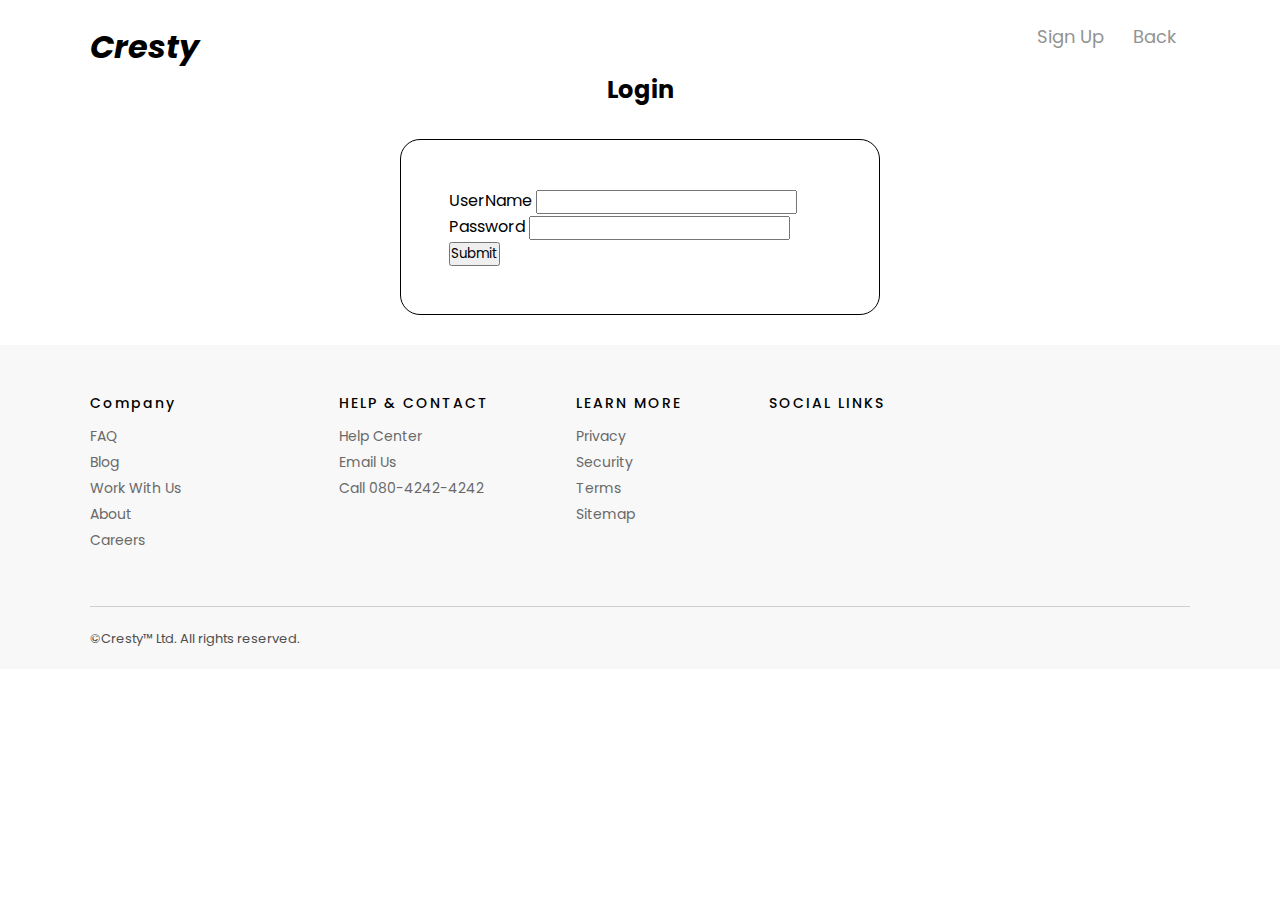
<file: login.html>
<!doctype html>
<html lang="en">

<head>
    <title>Login</title>
    <!-- Required meta tags -->
    <meta charset="utf-8" />
    <meta name="viewport" content="width=device-width, initial-scale=1, shrink-to-fit=no" />

    <!-- Bootstrap CSS v5.2.1 -->
    <link href="https://cdn.jsdelivr.net/npm/bootstrap@5.3.2/dist/css/bootstrap.min.css" rel="stylesheet"
        integrity="sha384-T3c6CoIi6uLrA9TneNEoa7RxnatzjcDSCmG1MXxSR1GAsXEV/Dwwykc2MPK8M2HN" crossorigin="anonymous" />
        <link rel="stylesheet" href="style.css">
        <link rel="stylesheet" href="https://cdnjs.cloudflare.com/ajax/libs/font-awesome/6.4.0/css/all.min.css"
            integrity="sha512-iecdLmaskl7CVkqkXNQ/ZH/XLlvWZOJyj7Yy7tcenmpD1ypASozpmT/E0iPtmFIB46ZmdtAc9eNBvH0H/ZpiBw=="
            crossorigin="anonymous" referrerpolicy="no-referrer" />
        <link rel="preconnect" href="https://fonts.googleapis.com">
        <link rel="preconnect" href="https://fonts.gstatic.com" crossorigin>
        <link href="https://fonts.googleapis.com/css2?family=Poppins&display=swap" rel="stylesheet">
    <style>
        .text-center {
            text-align: center !important;
            margin-bottom: 2rem;
        }
        .p-5 {
            margin-bottom: 30px;
            padding: 3rem !important;
            margin-left: 25rem;
            margin-right: 25rem;
            border: 1px solid black;
            border-radius: 20px;
        }
    </style>
</head>

<body>
    <header>
        <div class="navbar">
            <div class="nav-logo">
                <div class="logo">
                    <h1 style="font-style: oblique;">Cresty</h1>
                </div>
            </div>
            <div class="user-login">
                <a href="register.html">Sign Up</a>
                <a href="indexhome.php">Back</a>
            </div>
        </div>
    </header>
    <main>
        <h2 class="text-center">Login</h2>
        <form class="p-5 mt-2" action="login.php" method="post">
            <div class="mb-3">
                <label for="" class="form-label mt-3">UserName</label>
                <input type="text" class="form-control" name="uname" id="" aria-describedby="helpId" placeholder="" />

            </div>
            <div class="mb-3">
                <label for="" class="form-label mt-2">Password</label>
                <input type="password" class="form-control" name="pass" id="" placeholder="" />
            </div>
            <button type="submit" class="btn btn-primary">
                Submit
            </button>
        </form>
    </main>
    <footer>
        <div class="sec1">
            <div class="main-footer">
                <div class="foot1">
                    <h6>Company</h6>
                    <nav>
                        <a href="#">
                            <p>FAQ</p>
                        </a>
                        <a href="#">
                            <p>Blog</p>
                        </a>
                        <a href="#">
                            <p>Work With Us</p>
                        </a>
                        <a href="#">
                            <p>About</p>
                        </a>
                        <a href="#">
                            <p>Careers</p>
                        </a>
                    </nav>
                </div>
                <div class="foot2">
                    <h6>HELP & CONTACT</h6>
                    <nav>
                        <a href="#">
                            <p>Help Center</p>
                        </a>
                        <a href="#">
                            <p>Email Us</p>
                        </a>
                        <a href="#">
                            <p>Call 080-4242-4242</p>
                        </a>
                    </nav>
                </div>
                <div class="foot4">
                    <h6>LEARN MORE</h6>
                    <nav>
                        <a href="#">
                            <p>Privacy</p>
                        </a>
                        <a href="#">
                            <p>Security</p>
                        </a>
                        <a href="#">
                            <p>Terms</p>
                        </a>
                        <a href="#">
                            <p>Sitemap</p>
                        </a>
                    </nav>
                </div>
                <div class="foot5">
                    <h6>SOCIAL LINKS</h6>
                    <div class="icons">
                        <a href="#"><i class="fa-brands fa-linkedin" style="color: #000000;"></i></a>
                        <a href="#"><i class="fa-brands fa-instagram" style="color: #000000;"></i></a>
                        <a href="#"><i class="fa-brands fa-github" style="color: #000000;"></i></a>
                        <a href="#"><i class="fa-brands fa-facebook" style="color: #000000;"></i></a>
                    </div>
                </div>
            </div>
            <hr class="h-line">
            <p class="copyright">©Cresty™ Ltd. All rights reserved.</p>
        </div>
    </footer>
    <!-- Bootstrap JavaScript Libraries -->
    <script src="https://cdn.jsdelivr.net/npm/@popperjs/core@2.11.8/dist/umd/popper.min.js"
        integrity="sha384-I7E8VVD/ismYTF4hNIPjVp/Zjvgyol6VFvRkX/vR+Vc4jQkC+hVqc2pM8ODewa9r"
        crossorigin="anonymous"></script>

    <script src="https://cdn.jsdelivr.net/npm/bootstrap@5.3.2/dist/js/bootstrap.min.js"
        integrity="sha384-BBtl+eGJRgqQAUMxJ7pMwbEyER4l1g+O15P+16Ep7Q9Q+zqX6gSbd85u4mG4QzX+"
        crossorigin="anonymous"></script>
</body>

</html>
</file>
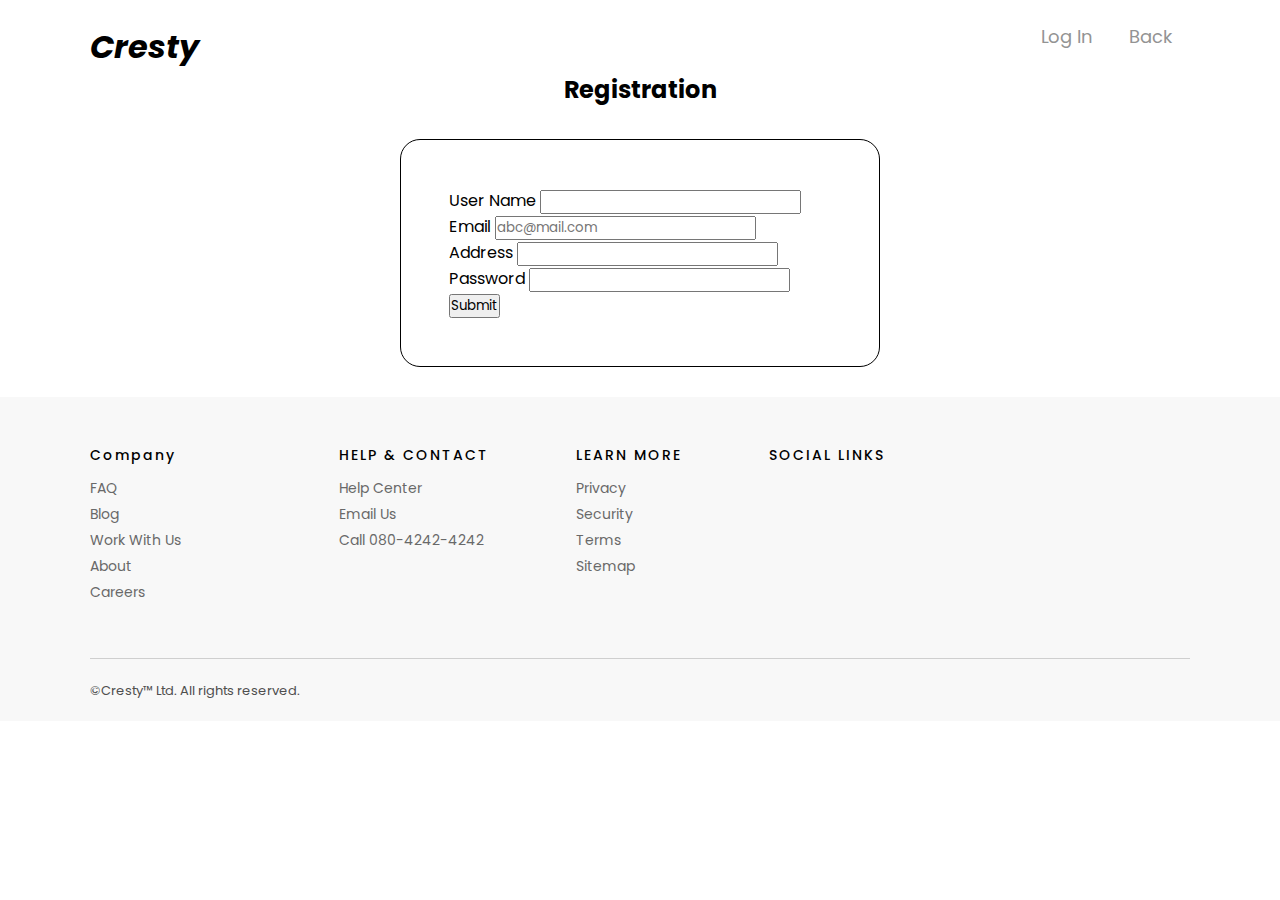
<file: register.html>
<!doctype html>
<html lang="en">

<head>
    <title>Register</title>
    <!-- Required meta tags -->
    <meta charset="utf-8" />
    <meta name="viewport" content="width=device-width, initial-scale=1, shrink-to-fit=no" />

    <!-- Bootstrap CSS v5.2.1 -->
    <link href="https://cdn.jsdelivr.net/npm/bootstrap@5.3.2/dist/css/bootstrap.min.css" rel="stylesheet"
        integrity="sha384-T3c6CoIi6uLrA9TneNEoa7RxnatzjcDSCmG1MXxSR1GAsXEV/Dwwykc2MPK8M2HN" crossorigin="anonymous" />
    <link rel="stylesheet" href="style.css">
    <link rel="stylesheet" href="https://cdnjs.cloudflare.com/ajax/libs/font-awesome/6.4.0/css/all.min.css"
        integrity="sha512-iecdLmaskl7CVkqkXNQ/ZH/XLlvWZOJyj7Yy7tcenmpD1ypASozpmT/E0iPtmFIB46ZmdtAc9eNBvH0H/ZpiBw=="
        crossorigin="anonymous" referrerpolicy="no-referrer" />
    <link rel="preconnect" href="https://fonts.googleapis.com">
    <link rel="preconnect" href="https://fonts.gstatic.com" crossorigin>
    <link href="https://fonts.googleapis.com/css2?family=Poppins&display=swap" rel="stylesheet">
    <style>
        .text-center {
            text-align: center !important;
            margin-bottom: 2rem;
        }
        .p-5 {
            margin-bottom: 30px;
            padding: 3rem !important;
            margin-left: 25rem;
            margin-right: 25rem;
            border: 1px solid black;
            border-radius: 20px;
        }
    </style>
</head>

<body>
    <header>
        <div class="navbar">
            <div class="nav-logo">
                <div class="logo">
                    <h1 style="font-style: oblique;">Cresty</h1>
                </div>
            </div>
            <div class="user-login">
                <a href="login.html">Log In</a>
                <a href="indexhome.php">Back</a>
            </div>
        </div>
    </header>
    <main>
        <h2 class="text-center">Registration</h2>
        <form class="p-5 mt-2" action="register.php" method="post">
            <div class="mb-3">
                <label for="" class="form-label mt-2">User Name</label>
                <input type="text" class="form-control" name="uname" id="" aria-describedby="helpId" placeholder="" />

            </div>
            <div class="mb-3">
                <label for="" class="form-label mt-2">Email</label>
                <input type="email" class="form-control" name="email" id="" aria-describedby="emailHelpId"
                    placeholder="abc@mail.com" />
                </div>

                <div class="mb-3">
                    <label for="" class="form-label">Address</label>
                    <input type="text" class="form-control" name="address" id="" aria-describedby="helpId"
                        placeholder="" />
                </div>

                <div class="mb-3">
                    <label for="" class="form-label mt-2">Password</label>
                    <input type="password" class="form-control" name="pass" id="" placeholder="" />
                </div>
                <button type="submit" class="btn btn-primary">
                    Submit
                </button>
        </form>
    </main>
    <footer>
        <div class="sec1">
            <div class="main-footer">
                <div class="foot1">
                    <h6>Company</h6>
                    <nav>
                        <a href="#">
                            <p>FAQ</p>
                        </a>
                        <a href="#">
                            <p>Blog</p>
                        </a>
                        <a href="#">
                            <p>Work With Us</p>
                        </a>
                        <a href="#">
                            <p>About</p>
                        </a>
                        <a href="#">
                            <p>Careers</p>
                        </a>
                    </nav>
                </div>
                <div class="foot2">
                    <h6>HELP & CONTACT</h6>
                    <nav>
                        <a href="#">
                            <p>Help Center</p>
                        </a>
                        <a href="#">
                            <p>Email Us</p>
                        </a>
                        <a href="#">
                            <p>Call 080-4242-4242</p>
                        </a>
                    </nav>
                </div>
                <div class="foot4">
                    <h6>LEARN MORE</h6>
                    <nav>
                        <a href="#">
                            <p>Privacy</p>
                        </a>
                        <a href="#">
                            <p>Security</p>
                        </a>
                        <a href="#">
                            <p>Terms</p>
                        </a>
                        <a href="#">
                            <p>Sitemap</p>
                        </a>
                    </nav>
                </div>
                <div class="foot5">
                    <h6>SOCIAL LINKS</h6>
                    <div class="icons">
                        <a href="#"><i class="fa-brands fa-linkedin" style="color: #000000;"></i></a>
                        <a href="#"><i class="fa-brands fa-instagram" style="color: #000000;"></i></a>
                        <a href="#"><i class="fa-brands fa-github" style="color: #000000;"></i></a>
                        <a href="#"><i class="fa-brands fa-facebook" style="color: #000000;"></i></a>
                    </div>
                </div>
            </div>
            <hr class="h-line">
            <p class="copyright">©Cresty™ Ltd. All rights reserved.</p>
        </div>
    </footer>
    <!-- Bootstrap JavaScript Libraries -->
    <script src="https://cdn.jsdelivr.net/npm/@popperjs/core@2.11.8/dist/umd/popper.min.js"
        integrity="sha384-I7E8VVD/ismYTF4hNIPjVp/Zjvgyol6VFvRkX/vR+Vc4jQkC+hVqc2pM8ODewa9r"
        crossorigin="anonymous"></script>

    <script src="https://cdn.jsdelivr.net/npm/bootstrap@5.3.2/dist/js/bootstrap.min.js"
        integrity="sha384-BBtl+eGJRgqQAUMxJ7pMwbEyER4l1g+O15P+16Ep7Q9Q+zqX6gSbd85u4mG4QzX+"
        crossorigin="anonymous"></script>
</body>

</html>
</file>
<file: style.css>
* {
  margin: 0;
  padding: 0;
  font-family: "Poppins", sans-serif;
  border: border-box;
}

body {
  overflow-x: hidden;
}

.navbar {
  height: 72px;
  background-color: white;
  width: 1100px;
  display: flex;
  align-items: center;
  justify-content: space-between;
  margin: 0 auto;
  /* background-color: greenyellow; */
}

.nav-logo {
  width: 126.9px;
  height: 27px;
}

.logo {
  height: 20px;
  width: 100%;
  cursor: pointer;
}

.nav-search {
  height: 54px;
  /* background-color: yellow; */
  display: flex;
  align-items: center;
  justify-content: center;
  border-radius: 0.8rem;
  border: 1px solid rgb(232, 232, 232);
  box-shadow: 0 2px 8px rgba(28, 28, 28, 0.08);
  margin-left: -63px;
}

.nav-search .add-bar {
  /* height: 52.4px; */
  width: 220px;
  padding: 0 10px;
  display: flex;
  align-items: center;
  justify-content: center;
}

.nav-search .add-bar .fa-location-dot {
  height: 20px;
  width: 20px;
  font-size: 20px;
  padding-bottom: 5px;
}

.nav-search .add-bar .input-add {
  width: 187px;
  height: 18.4px;
  border: none;
  color: #939393;
  padding: 1px 2px;
}

.nav-search .add-bar .fa-sort-down {
  font-size: 16px;
  align-self: baseline;
  padding-left: 5px;
  justify-content: center;
}

.nav-search .line {
  height: 2rem;
  border: 0.05rem solid rgb(207, 207, 207);
}

.nav-search .search-food {
  display: flex;
  margin-right: 4rem;
  justify-content: center;
}

.nav-search .search-food h1 {
  display: flex;
  margin-left: 3rem;
  font-family: "Gill Sans", "Gill Sans MT", Calibri, "Trebuchet MS", sans-serif;
  padding-left: 3rem;
  align-items: center;
  justify-content: center;
}

.nav-search .search-food .search-icon {
  width: 53.85px;
  height: 54.4px;
  display: flex;
  align-items: center;
  justify-content: center;
  font-size: 18px;
}

.navbar .user-login {
  width: 167px;
  height: 100%;
  font-size: 18px;
  display: flex;
  justify-content: space-around;
  align-items: center;
}

.navbar .user-login a {
  padding: 10px;
  text-decoration: none;
  color: #939393;
  cursor: pointer;
}

/* Address List */

.add-sect {
  margin: 10px 0;
}

.add-sect .add-list {
  display: flex;
  width: 1100px;
  margin: 0 auto;
  color: #828282;
  font-size: 12px;
}

.add-sect .add-list .list-item {
  text-decoration: none;
  color: #828282;
  padding: 3px 3px 3px 0;
}

.add-sect .add-list p {
  padding: 3px 3px 3px 0;
}

.add-sect .add-list .curr-add {
  color: #82828263;
}

/* Filters */

.filter {
  height: 88px;
  position: sticky;
  top: 0px;
  background-color: rgb(255, 255, 255);
  z-index: 3;
}

.filter .filter-sec {
  width: 1100px;
  height: 88px;
  margin: 0 auto;
}

.filter .filter-sec .filter-items-list {
  display: flex;
  flex-wrap: wrap;
  padding: 16px 0;
  position: sticky;
  z-index: 2;
  transition: top 0.5s ease-in-out 0s;
}

.filter .filter-sec .filter-items-list .icon-list {
  margin: 10px 0;
  margin-right: 14px;
  border: 1px solid rgb(207, 207, 207);
  color: rgb(156, 156, 156);
  box-shadow: rgba(54, 54, 54, 0.06) 0px 1px 2px;
  border-radius: 8px;
  display: flex;
  align-items: center;
  height: 100%;
  padding: 8px;
  font-size: 14px;
  cursor: pointer;
}

.filter .filter-sec .filter-items-list .icon-list .fa-sliders {
  margin-right: 5px;
  font-size: 18px;
}

.filter .filter-sec .filter-items-list .icon-list-2 {
  margin: 10px 0;
  margin-right: 14px;
  border: 1px solid rgb(207, 207, 207);
  color: rgb(156, 156, 156);
  box-shadow: rgba(54, 54, 54, 0.06) 0px 1px 2px;
  border-radius: 8px;
  cursor: pointer;
}

.filter .filter-sec .filter-items-list .icon-list-2 a {
  text-decoration: none;
  padding: 0 8px;
  font-size: 14px;
  font-weight: 300;
  color: #9c9c9c;
  position: relative;
  top: 6px;
}

.filter .filter-sec .filter-items-list .icon-list a {
  text-decoration: none;
  color: #9c9c9c;
  margin-right: 5px;
}

/*Hero section - 1 */

.hero1 {
  background-color: rgb(248, 248, 248);
  width: 100%;
  height: 256px;
  padding: 40px 0;
}

.hero1 .main-hero {
  /* background-color: yellow; */
  width: 1100px;
  height: 100%;
  margin: 0 auto;
}

.hero1 .main-hero h3 {
  color: rgb(28, 28, 28);
  font-size: 30px;
  line-height: 1.2;
  font-weight: 500;
  margin: 0px 0px 32px;
}

.hero1 .main-hero .carousel {
  display: flex;
  width: 13200px;
  overflow: hidden;
}

.hero1 .main-hero .carousel .heroFirst {
  height: auto;
  width: 150px;
  margin-right: 40px;
}

.hero1 .main-hero .carousel .heroFirst .space {
  width: 166.6px;
  height: 188px;
  /* background-color: pink; */
}

.hero1 .main-hero .carousel .heroFirst .space .main-con {
  width: inherit;
}

.hero1 .main-hero .carousel .heroFirst .space .main-con .img-hero1 {
  width: 150px;
  height: 150px;
  /* background-color: blue; */
  border-radius: 50%;
  cursor: pointer;
  box-shadow: 0 3px 12px rgba(0, 0, 0, 0.08);
}

.hero1 .main-hero .carousel .heroFirst .space .main-con .img-hero1 img {
  width: 100%;
  height: 100%;
  border-radius: inherit;
}

.hero1 .main-hero .carousel .heroFirst .space .main-con a {
  display: block;
  text-decoration: none;
  cursor: pointer;
}

.hero1 .main-hero .carousel .heroFirst .space .main-con a p {
  color: rgb(54, 54, 54);
  font-size: 20px;
  line-height: 32px;
  font-weight: 500;
  text-align: center;
  padding-right: 16px;
  margin: 6px 0px 0px;
}

/*Top Brands*/

.top-brands {
  max-height: 304.8px;
  max-width: 1100px;
  margin: 0 auto;
}

.top-brands h3 {
  color: rgb(28, 28, 28);
  font-size: 30px;
  font-weight: 500;
  line-height: 1.2;
  margin: 30px 0 32px;
}

.top-brands .brand-carousel {
  position: relative;
  width: 100%;
  height: 236.8px;
}

.top-brands .brand-carousel .main-carousel {
  display: flex;
  position: relative;
  overflow: hidden;
  width: 11000px;
}

.top-brands .brand-carousel .carousel-content {
  height: auto;
  width: 150px;
  margin-right: 40px;
}

.top-brands .brand-carousel .carousel-content .main-content {
  width: 150px;
  cursor: pointer;
  height: 207px;
}

.top-brands .brand-carousel .carousel-content .main-content .main-bord {
  width: 148.4px;
  height: 150px;
  border: 0.5px solid rgb(232, 232, 232);
  box-sizing: border-box;
  box-shadow: rgba(0, 0, 0, 0.08) 0px 3px 12px;
  border-radius: 50%;
  overflow: hidden;
}

.top-brands
  .brand-carousel
  .carousel-content
  .main-content
  .main-bord
  .brand-img {
  overflow: hidden;
  padding: 16px;
  position: relative;
  max-width: 100%;
  width: 116.4px;
  height: 118px;
}

.carousel-content .main-content .main-bord .brand-img .fimg {
  width: 100%;
  position: relative;
  left: 0;
  top: 0;
  height: 100%;
  border-radius: inherit;
}

.carousel-content .main-content .main-bord .brand-img .fimg img {
  width: 100%;
  height: 100%;
  object-fit: cover;
  border-radius: inherit;
}

.carousel-content .main-content .Bname {
  line-height: 1.2;
  color: rgb(28, 28, 28);
  text-align: center;
  font-size: 16px;
  font-weight: 500;
  margin: 10px 0px 0px;
}

.carousel-content .main-content .Time {
  line-height: 1.2;
  font-weight: 400;
  color: rgb(28, 28, 28);
  text-align: center;
  font-size: 14px;
  margin: 10px 0px;
}

/* Address */

.address {
  position: relative;
  max-width: 1100px;
  max-height: initial;
  margin: 0 auto;
}

.address h1 {
  color: rgb(28, 28, 28);
  font-size: 30px;
  margin: 10px 0 32px;
  line-height: 1.2;
  font-weight: 500;
}

.Food-menu {
  width: 1100px;
  height: 1600px;
  margin: 0px auto;
  /* background-color: yellow; */
}

.Food-menu .Food-item {
  width: 350px;
  height: 381px;
  margin-right: 16px;
  margin-bottom: 20px;
  transition: 0.2s;
  /* background-color: rebeccapurple; */
}

.Food-menu .Food-item .Food-item-margin {
  padding: 10px;
}

.Food-menu .Food-item .Food-item-margin a {
  display: block;
  position: relative;
  cursor: pointer;
  text-decoration: none;
}

.Food-menu .Food-item .Food-item-margin a .card-img {
  border-radius: 1.5px;
  cursor: pointer;
  position: relative;
  max-width: 100%;
  width: 328.4px;
  height: 248px;
  overflow: hidden;
  border-radius: 15px;
}

.Food-menu .Food-item .Food-item-margin a .card-img img {
  width: 100%;
  height: 100%;
  border-radius: inherit;
  object-fit: cover;
  transition: opacity 0.25s ease 0s, transform 0.25s ease 0s;
}

.Food-menu .Food-item .Food-item-margin a .off {
  position: absolute;
  bottom: 12px;
  max-width: calc(100% - 24px);
}

.Food-menu .Food-item .Food-item-margin a .off p {
  font-size: 14px;
  line-height: 18px;
  padding: 0px 6px;
  background: rgb(37, 111, 239);
  color: rgb(255, 255, 255);
  font-weight: 400;
  width: max-content;
  border-radius: 0px 2px 2px 0px;
  max-width: 100%;
  margin-bottom: 0px;
}

.Food-menu .Food-item .Food-item-margin a .pname {
  display: flex;
  justify-content: space-between;
  font-size: 14px;
  line-height: 17px;
}

.Food-menu .Food-item .Food-item-margin a .pname h4 {
  line-height: 1.2;
  margin-block-end: 0px;
  font-weight: 500;
  text-align: left;
  font-size: 17px;
  margin: 8px 0px 6px;
  max-width: 80%;
  color: rgb(28, 28, 28);
}

.Food-menu .Food-item .Food-item-margin a .rating {
  display: flex;
  align-items: center;
  justify-content: center;
  border: 1px solid rgb(36, 150, 63);
  background-color: rgb(36, 150, 63);
  color: rgb(255, 255, 255);
  font-size: 13px;
  border-radius: 6px;
  height: 20px;
  width: 40px;
  margin: 7.2px 0;
}

.Food-menu .Food-item .Food-item-margin a .rating p {
  margin-right: 2px;
  font-weight: 600;
  font-size: 13px;
}

.Food-menu .Food-item .Food-item-margin a .rating .fa-star {
  color: #ffffff;
  font-size: 10px;
  height: 9px;
}

.Food-menu .Food-item .Food-item-margin a .Category {
  display: flex;
  justify-content: space-between;
  font-size: 14px;
  line-height: 17px;
}

.Food-menu .Food-item .Food-item-margin a .Category .p1 {
  font-size: inherit;
  line-height: 1.5;
  margin: 0px;
  text-align: left;
  overflow: hidden;
  text-overflow: ellipsis;
  white-space: nowrap;
  color: rgb(105, 105, 105);
  max-width: 56%;
  padding: 0px 0px 4px;
}

.Food-menu .Food-item .Food-item-margin a .Category .p2 {
  font-size: inherit;
  line-height: 1.5;
  margin: 0px;
  text-align: right;
  overflow: hidden;
  text-overflow: ellipsis;
  white-space: nowrap;
  color: rgb(105, 105, 105);
  max-width: 30%;
  padding: 0px 0px 4px;
}

.Food-menu .Food-item .Food-item-margin a .time {
  display: flex;
  justify-content: end;
  height: 21px;
}

.Food-menu .Food-item .Food-item-margin a .time p {
  margin: 0px;
  background: rgba(255, 255, 255, 0.8);
  backdrop-filter: blur(4px);
  border-radius: 4px;
  font-weight: 500;
  font-size: 12px;
  line-height: 16px;
  color: rgb(54, 54, 54);
  padding: 2px 5px 3px;
}

.Food-menu .Food-item .Food-item-margin a .line {
  height: 1px;
  background-color: rgb(232, 232, 232);
  margin-bottom: 5px;
  margin-top: 5px;
}

.Food-menu .Food-item .Food-item-margin a .covid {
  display: flex;
  width: 100%;
  align-items: center;
  height: 34px;
}

.Food-menu .Food-item .Food-item-margin a .covid .covid-img {
  width: 63px;
  height: 18px;
}

.Food-menu .Food-item .Food-item-margin a .covid .covid-img img {
  width: 100%;
  height: 100%;
  object-fit: cover;
}

.Food-menu .Food-item .Food-item-margin a .covid p {
  margin: 0px 0px 0px 11px;
  text-align: left;
  color: rgb(130, 130, 130);
  display: -webkit-box;
  -webkit-line-clamp: 2;
  -webkit-box-orient: vertical;
  overflow: hidden;
  text-overflow: ellipsis;
  font-weight: 400;
  font-size: 12px;
  line-height: 17px;
}

.Food-menu .Food-card {
  display: flex;
  width: 100%;
  margin: 45px 0px;
  justify-content: flex-start;
  flex-wrap: wrap;
}

/* FAQ */

.FAQ {
  background: rgb(252, 252, 252);
}

.FAQ .faq-sec {
  width: 1100px;
  height: 390.4px;
  margin: 0 auto;
  padding-top: 100px;
  padding-bottom: 50px;
}

.FAQ .faq-sec p {
  margin: 0px 0px 20px;
  color: rgb(54, 54, 54);
  font-size: 30px;
  line-height: 40px;
  font-weight: 500;
}

.FAQ .faq-sec .faq1 {
  margin-bottom: 20px;
}

.FAQ .faq-sec .faq1 .faq2 .faq3 {
  border-bottom-left-radius: 8px;
  border-bottom-right-radius: 8px;
  border-top-left-radius: 8px;
  border-top-right-radius: 8px;
  border: 1px solid rgb(232, 232, 232);
}

.FAQ .faq-sec .faq1 .faq2 .faq3 .faq4 {
  margin-top: 0px;
  margin-left: 0px;
  cursor: pointer;
  display: flex;
  justify-content: space-between;
  align-items: center;
  padding: 20px 24px;

  background: rgb(255, 255, 255);
  border-radius: 8px;
}

.FAQ .faq-sec .faq1 .faq2 .faq3 .faq4 .faq6 {
  display: flex;
  flex-direction: column;
  -webkit-box-flex: 1;
  flex-grow: 1;
  align-items: flex-start;
}

.FAQ .faq-sec .faq1 .faq2 .faq3 .faq4 .faq6 h5 {
  font-weight: 400;
  color: rgb(28, 28, 28);
  font-size: 20px;
  line-height: 26px;
  margin: 0px;
}

/*Footer*/

footer {
  width: 100%;
  background: rgb(248, 248, 248);
  display: flex;
  -webkit-box-pack: center;
  justify-content: center;
}

.sec1 {
  max-width: 1100px;
  width: 1100px;
  padding: 48px 0 22px;
  position: relative;
}

.sec1 .sec2 img {
  height: 28px;
  width: 132px;
}

.sec1 .sec2 .sec2-emp {
  margin-top: 12px;
}

.sec1 .sec2 .selector .India {
  width: 93.7px;
  height: 30px;
  display: flex;
  align-items: center;
  justify-content: space-evenly;
  padding: 3px 7px;
  border: 1px solid rgb(181, 181, 181);
  border-radius: 6px;
}

.sec1 .sec2 .selector .India img {
  width: 22px;
  height: 14px;
}

.sec1 .sec2 .selector .India p {
  font-size: 18px;
  color: #1c1c1c;
}

.sec1 .sec2 .selector .India .fa-chevron-down {
  color: #000000;
  width: 15px;
  height: 15px;
}

.sec1 .sec2 .selector .English {
  width: 107px;
  height: 22px;
  display: flex;
  align-items: center;
  justify-content: space-evenly;
  padding: 7px;
  border: 1px solid rgb(181, 181, 181);
  border-radius: 6px;
}

.sec1 .sec2 .selector .English .fa-globe {
  color: #000000;
  height: 18px;
  width: 18px;
  font-size: 17px;
}

.sec1 .sec2 .selector .English p {
  font-size: 18px;
  line-height: 2px;
  color: rgb(28, 28, 28);
  margin: 2px 5px 0 8px;
  font-weight: 400;
}

.sec1 .sec2 .selector {
  display: flex;
  width: 252px;
  height: 38px;
  justify-content: space-between;
}

.sec1 .sec2 {
  display: flex;
  -webkit-box-align: center;
  align-items: center;
  width: 100%;
  -webkit-box-pack: justify;
  justify-content: space-between;
  margin-bottom: 40px;
}

.main-footer .foot1 {
  position: relative;
  width: 100%;
  max-width: 18.3333%;
  padding: 0px;
}

.main-footer h6 {
  font-size: 14px;
  letter-spacing: 2px;
  font-weight: 500;
  margin: 0px 0px 12px;
}

.main-footer a {
  text-decoration: none;
}

.main-footer a p {
  font-size: 14px;
  line-height: 21px;
  color: rgb(105, 105, 105);
  margin: 5px 0px;
}

.main-footer .foot3-1 {
  margin-bottom: 30px;
}

.main-footer {
  width: 80%;
  position: relative;
  display: flex;
  flex-wrap: wrap;
  -webkit-box-pack: justify;
  justify-content: space-between;
}

.main-footer .foot5 .icons a {
  text-decoration: none;
  margin-right: 8px;
  font-size: 20px;
}

.main-footer .foot5 .icons {
  display: flex;
  justify-content: flex-start;
  height: 22px;
  width: 201px;
}

.main-footer .foot5 .blank1 {
  margin-top: 24px;
}

.main-footer .foot5 .store .storeimg {
  position: relative;
  max-width: 100%;
  width: 137px;
  height: 40px;
  overflow: hidden;
}

.main-footer .foot5 .store img {
  width: 100%;
  height: 100%;
  object-fit: cover;
}

.main-footer .foot5 .store .blank2 {
  margin-top: 12px;
}

.h-line {
  border-width: 1px 0 0;
  margin-top: 50px;
  border-top-style: solid;
  border-top-color: rgb(207, 207, 207);
}

.copyright {
  font-size: 13px;
  color: rgb(79, 79, 79);
  line-height: 17px;
  margin-top: 23px;
}

.Food-item:hover {
  border-radius: 15px;
  box-shadow: 0px 4px 18px 0px rgba(28, 28, 28, 0.12);
}
</file>
